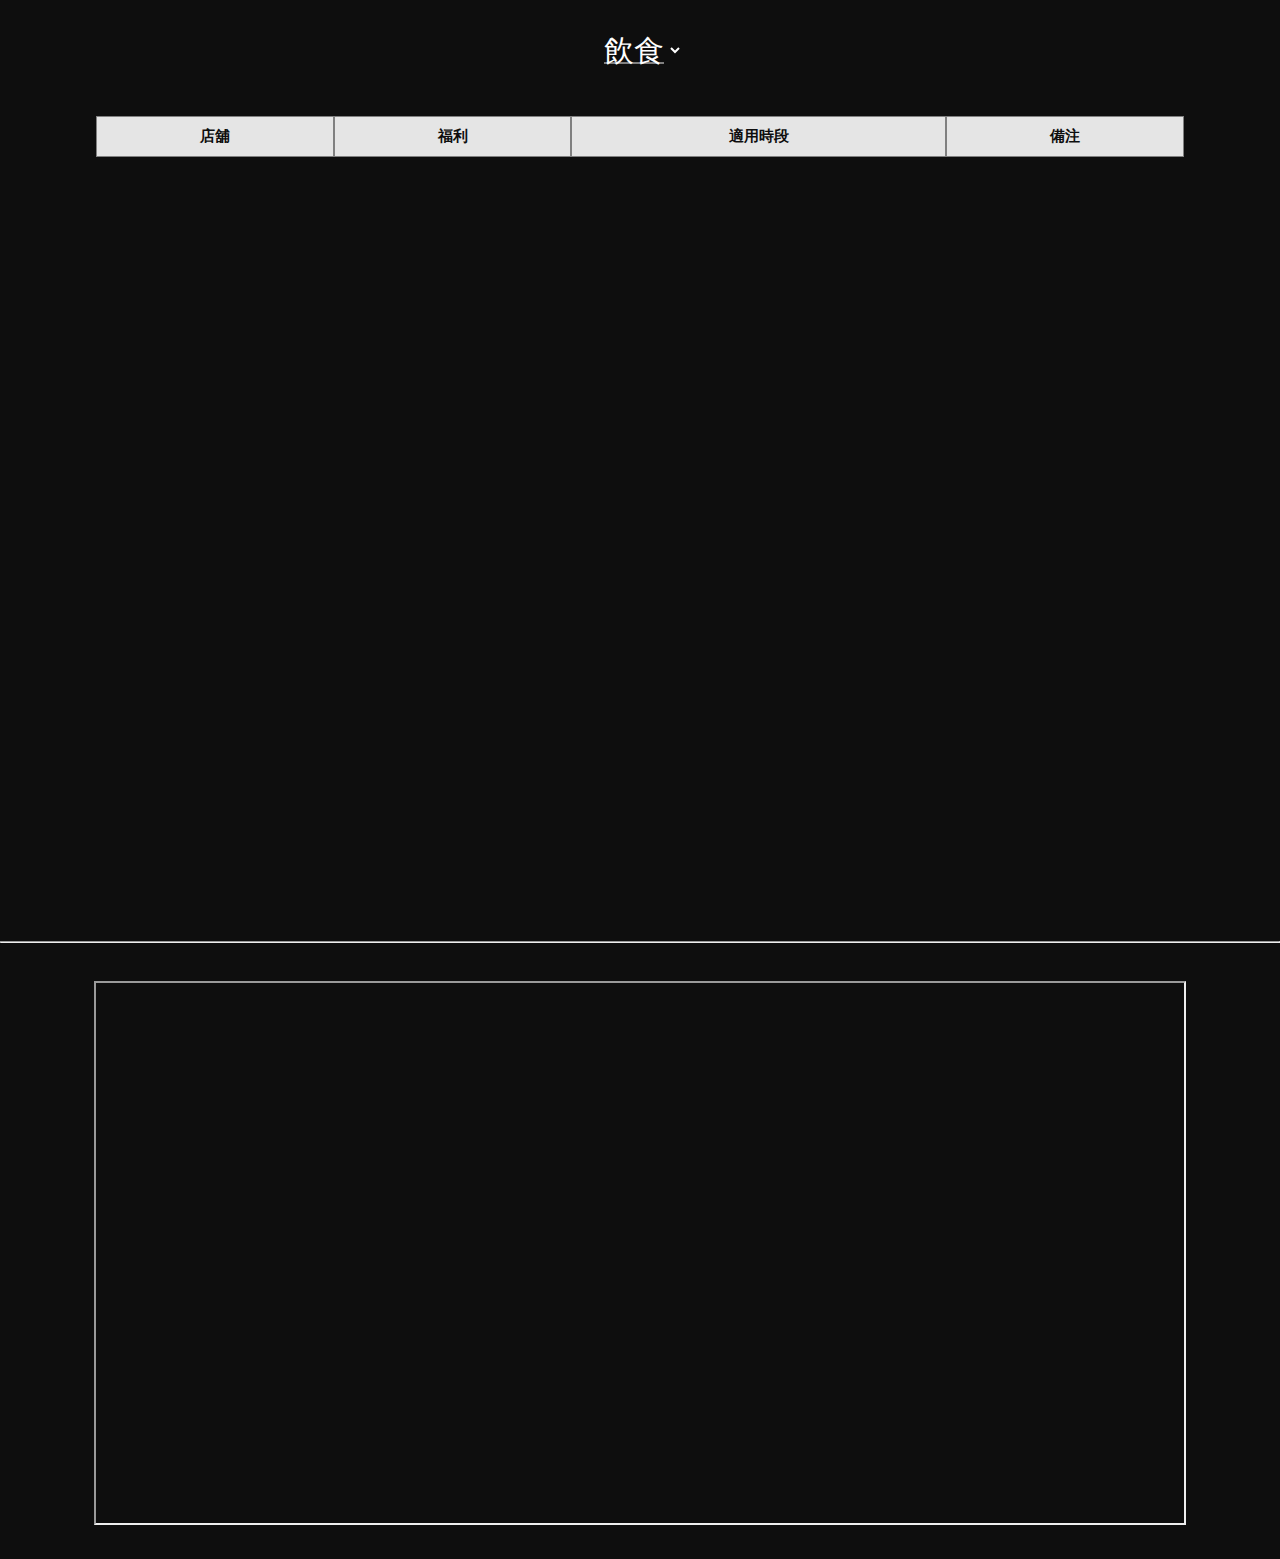
<file: shops-benefit.html>
<!doctype html>
<html>
  <head>
    <meta charset="UTF-8">
    <meta http-equiv="X-UA-Compatible" content="IE=edge">
    <meta name="viewport" content="width=device-width, initial-scale=1.0, user-scalable=no">
    <meta name="HandheldFriendly" content="true">
    <link rel="icon" type="image/x-icon" href="src/ace.png">
    <title>Ace - 店舖優惠</title>
    <meta name="keywords" content="vtc, yc, tko, yctko, student, union, su, ace">
    <meta name="og:title" content="Ace - 店舖優惠">
    <meta name="og:type" content="website">
    <meta name="og:image" content="src/ace.png">
    <meta name='og:description' content="青年學院（將軍澳）2024-2025 學生會候選內閣 - Ace">
    <script src="src/script.js"></script>
    <script src="src/shops-benefit.js"></script>
    <link rel="stylesheet" type="text/css" href="src/style.css"></link>
    <link rel="stylesheet" type="text/css" href="src/shops-benefit.css"></link>
    <noscript><h1>Please enable JavaScript!!!</h1></noscript>
  </head>
  <body>
    <div class="container">
      <select id="type" onchange="filter(this.value, localStorage.type);">
        <option id="飲食"></option>
        <option id="學習"></option>
        <option id="服飾"></option>
        <option id="精品"></option>
        <option id="娛樂"></option>
        <option id="其他"></option>
      </select>
      <pre class="shops-container">
        <table>
          <thead>
            <tr>
              <th>店舖</th>
              <th>福利</th>
              <th>適用時段</th>
              <th>備注</th>
            </tr>
          </thead>
          <tbody class="shops"></tbody>
        </table>
      </pre>
      <hr>
      <iframe class="map" src="https://www.google.com/maps/d/u/0/embed?mid=1iG23IOIuNxyTtpRfp5ABtqAu718OXuA&ehbc=2E312F&noprof=1"></iframe>
    </div>
  </body>
</html>
</file>
<file: src/style.css>
@import url('https://fonts.googleapis.com/css2?family=Montserrat:ital,wght@0,100..900;1,100..900&display=swap');
@import url('https://fonts.googleapis.com/css2?family=Klee+One:wght@600&display=swap');

html, body {
    margin: 0;
    padding: 0;
    top: 0;
    left: 0;
    width: 100%;
    height: 100%;
    background-color: #0e0e0e;
    color: white;
}

.pfp {
    background-image: url("ace.png");
    background-repeat: no-repeat;
    background-size: cover;
    background-position: center;
    width: 120px;
    height: 120px;
    margin: 25px auto 0;
}

.name {
    font-size: 32px;
    font-weight: 380;
    font-family: "Montserrat", sans-serif;
    text-shadow: 0 0 13px white;
    letter-spacing: 8px;
    text-align: center;
}

.icons {
    margin-right: 28px;
    text-align: center;
    justify-content: center;
    align-items: center;
}

.icon {
    display: inline-block;
    width: 30px;
    height: 30px;
    background: 50% 50% no-repeat;
    background-size: 100%;
    border-radius: 20%;
    margin-left: 20px;
}

.icon:hover {
    transform: scale(1.08);
}

.links {
    max-width: 750px;
    width: 85%;
    margin: 30px auto;
}

.link {
    display: grid;
    text-decoration: none;
    background: none;
    border: thin solid grey;
    border-radius: 25px;
    padding: 15px;
    grid-template-columns: auto auto;
    grid-gap: 15px;
    margin: 17px;
    transition: all ease 0.2s;
    height: auto;
    min-height: 45px;
    font-family: "Klee One", cursive;
    font-weight: 600;
    font-style: normal;
    font-size: 25px;
}

.link:hover {
    border: thin solid white;
}

.site {
    background: linear-gradient(135deg,
     rgba(39, 140, 235, 1) 16%,
     rgba(12, 209, 197, 1) 32%,
     rgba(159, 90, 225, 1) 48%,
     rgba(238, 69, 154, 1) 64%,
     rgba(255, 82, 82, 1) 80%,
     rgba(255, 202, 14, 1) 100%
    );
    background-size: 400% 400%;
    animation: gradient 5s ease-in-out infinite;
    background-clip: text;
    -ms-background-clip: text;
    -ms-text-fill-color: transparent;
    -moz-background-clip: text;
    -moz-text-fill-color: transparent;
    -webkit-background-clip: text;
    -webkit-text-fill-color: transparent;
    -o-background-clip: text;
    -o-text-fill-color: transparent;
    margin-right: 5px;
}

.content {
    text-align: center;
    justify-content: center;
    align-items: center;
    margin-left: auto;
}

@media only screen and (max-width: 850px) {
    .link {
        font-size: 22px;
    }
}

@keyframes gradient {
    0% {
        background-position: 50% 100%;
    }
    50% {
        background-position: 0% 50%;
    }
    100% {
        background-position: 50% 100%;
    }
}
</file>
<file: src/shops-benefit.css>
.container {
    margin: 0 auto;
    text-align: center;
}

#type {
    font-size: 30px;
    padding: 3px;
    border: none;
    background: #0e0e0e;
    color: white;
    text-decoration: underline grey solid 2px;
    outline: none;
    margin: 30px auto;
}

.shops-container {
    width: 85%;
    height: 90vh;
    overflow: auto;
    margin: 0 auto 30px;
}

table {
    border-collapse: separate;
    border-spacing: 0;
    position: relative;
    width: 100%;
}

th {
    background-color: #e5e5e5;
    color: #0e0e0e;
    border: 1px solid grey;
    top: 0;
    position: sticky;
}

td:nth-child(even) {
    background-color: #202020;
}

th, td {
    border-bottom: 1px solid grey;
    vertical-align: middle;
    padding: 10px;
    font-size: 15px;
}

.map {
    width: 85%;
    height: 60vh;
    margin: 30px auto;
}
</file>
